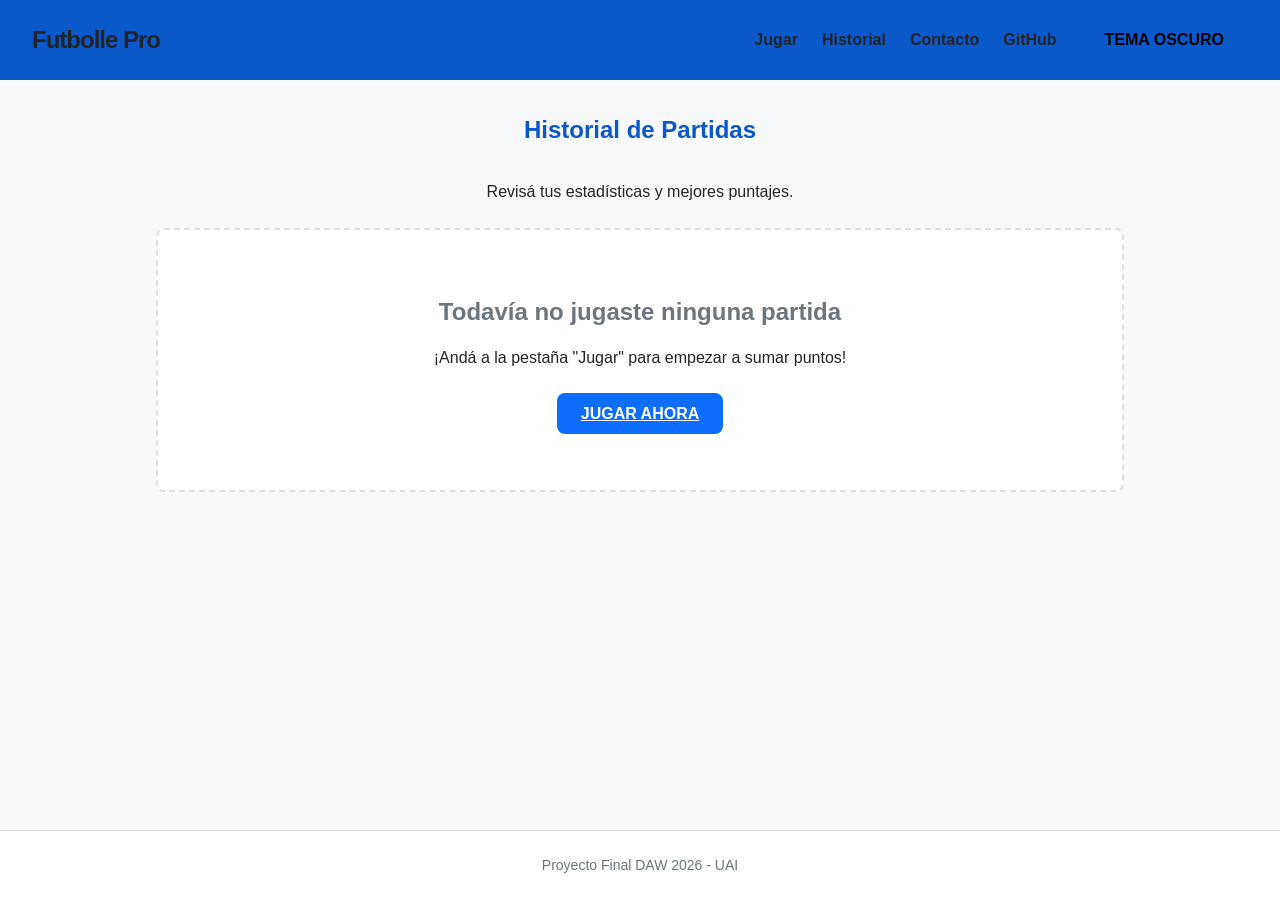
<file: historial.html>
<!doctype html>
<html lang="es">
  <head>
    <meta charset="UTF-8" />
    <link rel="preconnect" href="https://fonts.googleapis.com" />
    <link rel="preconnect" href="https://fonts.gstatic.com" crossorigin />
    <meta name="viewport" content="width=device-width, initial-scale=1.0" />
    <title>Historial - Futbolle Pro</title>
    <link rel="stylesheet" href="css/reset.css" />
    <link rel="stylesheet" href="css/variables.css" />
    <link rel="stylesheet" href="css/layout.css" />
    <link rel="stylesheet" href="css/componentes.css" />
    <link rel="stylesheet" href="css/historial.css" />
  </head>
  <body>
    <header class="cabecera">
      <div class="logo">Futbolle Pro</div>
      <nav class="menu">
        <a href="index.html">Jugar</a>
        <a href="historial.html" class="activo">Historial</a>
        <a href="contacto.html">Contacto</a>
        <a
          href="https://github.com/AlvaroGaston/Futbolle-Pro.git"
          target="_blank"
          rel="noopener"
          >GitHub</a
        >
        <button id="botonTema" class="botonTema" title="Cambiar tema">
          Tema Oscuro
        </button>
      </nav>
    </header>

    <main class="contenedorPrincipal">
      <section class="panelHistorial">
        <h1>Historial de Partidas</h1>
        <p>Revisá tus estadísticas y mejores puntajes.</p>

        <div id="controlesHistorial" class="controlesFiltro oculto">
          <label for="selectOrdenHistorial">Ordenar por:</label>
          <select id="selectOrdenHistorial">
            <option value="fechaDesc">Más recientes primero</option>
            <option value="fechaAsc">Más antiguos primero</option>
            <option value="intentosAsc">Menos intentos</option>
            <option value="puntajeDesc">Mayor puntaje</option>
          </select>
        </div>

        <div id="contenedorTablaHistorial" class="contenedorTabla oculto">
          <table class="tablaEstadisticas">
            <thead>
              <tr>
                <th>Jugador</th>
                <th>Incógnita</th>
                <th>Resultado</th>
                <th>Dificultad</th>
                <th>Intentos</th>
                <th>Tiempo</th>
                <th>Puntaje</th>
                <th>Fecha</th>
              </tr>
            </thead>
            <tbody id="cuerpoTablaHistorial">
              <!-- Las filas se inyectan acá con JS -->
            </tbody>
          </table>
        </div>

        <!-- Mensaje si no hay historial -->
        <div id="mensajeSinHistorial" class="mensajeVacio">
          <h2>Todavía no jugaste ninguna partida</h2>
          <p>¡Andá a la pestaña "Jugar" para empezar a sumar puntos!</p>
          <a href="index.html" class="botonPrimario">Jugar ahora</a>
        </div>
      </section>
    </main>

    <footer class="piePagina">
      <p>Proyecto Final DAW 2026 - UAI</p>
    </footer>

    <!-- Scripts -->
    <script src="js/globales.js"></script>
    <script src="js/api.js"></script>
    <script src="js/logica.js"></script>
    <script src="js/historial.js"></script>
    <script src="js/ui.js"></script>
    <!-- Script específico para renderizar la tabla y ordenar -->
    <script src="js/eventos.js"></script>
  </body>
</html>
</file>
<file: css/variables.css>
/* css/variables.css */
:root {
  /* Paleta Clara (Por defecto) */
  --color-fondo: #f8f9fa;
  --color-superficie: #ffffff;
  --color-texto: #212529;
  --color-texto-suave: #6c757d;
  --color-borde: #dee2e6;

  /* Colores Principales */
  --color-primario: #0d6efd;
  --color-primario-oscuro: #0a58ca;

  /* Colores del Tablero (Estilo Wordle) */
  --color-acierto: #198754; /* Verde */
  --color-fallo: #dc3545; /* Rojo */
  --color-flecha: #ffc107; /* Amarillo para flechas de mayor/menor */
  --color-celda-vacia: #e9ecef;
  --color-texto-celda: #ffffff;

  /* Variables de tipografía y espaciado */
  --fuente-principal: "Segoe UI", Tahoma, Geneva, Verdana, sans-serif;
  --radio-borde: 8px;
  --transicion-rapida: 0.2s ease;
}

/* Modo Oscuro (Se activa agregando la clase 'tema-oscuro' al body) */
body.tema-oscuro {
  --color-fondo: #121212;
  --color-superficie: #1e1e1e;
  --color-texto: #f8f9fa;
  --color-texto-suave: #adb5bd;
  --color-borde: #343a40;

  --color-primario: #3d8bfd;
  --color-primario-oscuro: #6ea8fe;

  --color-acierto: #146c43;
  --color-fallo: #b02a37;
  --color-flecha: #ffcd39;
  --color-celda-vacia: #2b2b2b;
}

body {
  background-color: var(--color-fondo);
  color: var(--color-texto);
  font-family: var(--fuente-principal);
  transition:
    background-color var(--transicion-rapida),
    color var(--transicion-rapida);
}
</file>
<file: css/layout.css>
/* css/layout.css */
body {
  font-family: var(--fuente-principal);
  background-color: var(--color-fondo);
  color: var(--color-texto);
  display: flex;
  flex-direction: column;
  min-height: 100vh;
  transition:
    background-color 0.3s,
    color 0.3s;
}

.cabecera {
  display: flex;
  justify-content: space-between;
  align-items: center;
  padding: 1rem 2rem;
  background-color: var(--color-primario-oscuro);
  color: var(--color-texto-inverso);
  box-shadow: var(--sombra-suave);
  z-index: 100;
}

.cabecera .logo {
  font-size: 1.5rem;
  font-weight: 800;
  letter-spacing: -1px;
}

.cabecera .menu {
  display: flex;
  gap: 1.5rem;
  align-items: center;
}

.cabecera .menu a {
  color: var(--color-texto-inverso);
  text-decoration: none;
  font-weight: 700;
  transition: color var(--transicion-rapida);
  padding: 0.5rem 0;
}

.cabecera .menu a:hover,
.cabecera .menu a.activo {
  color: var(--color-parcial);
}

.contenedorPrincipal {
  flex: 1;
  display: flex;
  flex-direction: column;
  align-items: center;
  width: 100%;
  max-width: 1000px;
  margin: 0 auto;
  padding: 2rem 1rem;
}

.piePagina {
  text-align: center;
  padding: 1.5rem;
  background-color: var(--color-superficie);
  color: var(--color-texto-suave);
  font-size: 0.875rem;
  border-top: 1px solid var(--color-borde);
}

/* Media Queries siempre al final */
@media (max-width: 768px) {
  .cabecera {
    flex-direction: column;
    gap: 1rem;
  }

  .cabecera .menu {
    flex-wrap: wrap;
    justify-content: center;
  }
}
</file>
<file: css/componentes.css>
/* css/componentes.css */
.botonPrimario,
.botonSecundario,
.botonAccion,
.botonTema {
  padding: 0.75rem 1.5rem;
  border-radius: var(--radio-borde);
  font-weight: bold;
  text-transform: uppercase;
  transition:
    background-color var(--transicion-rapida),
    opacity var(--transicion-rapida);
}

.botonPrimario {
  background-color: var(--color-primario);
  color: #ffffff;
}

.botonPrimario:hover {
  background-color: var(--color-primario-oscuro);
}

.botonSecundario {
  background-color: transparent;
  border: 2px solid var(--color-primario);
  color: var(--color-primario);
}

.botonSecundario:hover {
  background-color: var(--color-primario);
  color: #ffffff;
}

.botonAccion {
  background-color: var(--color-acierto);
  color: #ffffff;
}

.botonAccion:disabled {
  opacity: 0.5;
  cursor: not-allowed;
}

/* Formularios */
.grupoCampo {
  display: flex;
  flex-direction: column;
  gap: 0.5rem;
  margin-bottom: 1.5rem;
  width: 100%;
  max-width: 400px;
}

.grupoCampo label {
  font-weight: bold;
  color: var(--color-texto);
}

input[type="text"],
input[type="email"],
select,
textarea {
  width: 100%;
  padding: 0.75rem;
  border: 2px solid var(--color-borde);
  border-radius: var(--radio-borde);
  background-color: var(--color-superficie);
  color: var(--color-texto);
}

input:focus,
select:focus,
textarea:focus {
  outline: none;
  border-color: var(--color-primario);
}

.mensajeError {
  color: var(--color-fallo);
  font-size: 0.875rem;
}

.oculto {
  display: none !important;
}

/* Modales */
.overlayModal {
  position: fixed;
  top: 0;
  left: 0;
  width: 100%;
  height: 100%;
  background-color: rgba(0, 0, 0, 0.7);
  display: flex;
  justify-content: center;
  align-items: center;
  z-index: 1000;
}

.cajaModal {
  background-color: var(--color-superficie);
  padding: 2rem;
  border-radius: var(--radio-borde);
  width: 90%;
  max-width: 500px;
  position: relative;
  box-shadow: 0 10px 25px rgba(0, 0, 0, 0.2);
}

.cerrarModal {
  position: absolute;
  top: 1rem;
  right: 1rem;
  font-size: 1.5rem;
  color: var(--color-texto-suave);
}

.cerrarModal:hover {
  color: var(--color-fallo);
}

.tituloModal {
  margin-bottom: 1rem;
  color: var(--color-texto);
}

.cuerpoModal {
  margin-bottom: 1.5rem;
  color: var(--color-texto);
}

.botonesModal {
  display: flex;
  gap: 1rem;
  justify-content: flex-end;
}

/* Estilos para la tarjeta del jugador en el modal de fin de partida */
.tarjeta-jugador-modal {
  text-align: center;
  margin-top: 15px;
}

.tarjeta-jugador-modal .img-jugador-modal {
  width: 100px;
  height: 100px; /* Asegura que sea un círculo perfecto */
  border-radius: 50%;
  border: 3px solid var(--color-primario);
  margin: 0 auto;
  object-fit: cover; /* Evita que la imagen se deforme */
}
</file>
<file: css/historial.css>
/* css/historial.css */

.panelHistorial {
  width: 100%;
  max-width: 1100px;
  display: flex;
  flex-direction: column;
  align-items: center;
  gap: 1.5rem;
}

.panelHistorial h1 {
  color: var(--color-primario-oscuro);
  margin-bottom: 0.5rem;
}

/* Controles de Filtro */
.controlesFiltro {
  display: flex;
  align-items: center;
  gap: 1rem;
  background-color: var(--color-superficie);
  padding: 1rem 1.5rem;
  border-radius: var(--radio-borde);
  border: 1px solid var(--color-borde);
  box-shadow: 0 4px 6px rgba(0, 0, 0, 0.05);
  width: 100%;
  justify-content: flex-end;
}

.controlesFiltro label {
  font-weight: bold;
  color: var(--color-texto-suave);
  font-size: 0.9rem;
}

.controlesFiltro select {
  padding: 0.5rem 1rem;
  border-radius: var(--radio-borde);
  border: 2px solid var(--color-borde);
  background-color: var(--color-fondo);
  color: var(--color-texto);
  font-weight: bold;
  cursor: pointer;
  transition: var(--transicion-rapida);
}

.controlesFiltro select:hover {
  border-color: var(--color-primario);
}

/* Contenedor responsivo de la tabla */
.contenedorTabla {
  width: 100%;
  overflow-x: auto;
  background-color: var(--color-superficie);
  border-radius: var(--radio-borde);
  box-shadow: 0 4px 15px rgba(0, 0, 0, 0.08);
  border: 1px solid var(--color-borde);
}

/* Tabla Principal */
.tablaEstadisticas {
  width: 100%;
  min-width: 800px; /* Evita que se aplaste en celulares */
  border-collapse: collapse;
  text-align: left;
}

.tablaEstadisticas thead {
  background-color: var(--color-primario);
  color: #ffffff;
}

.tablaEstadisticas th {
  padding: 1rem;
  font-size: 0.85rem;
  text-transform: uppercase;
  letter-spacing: 0.5px;
  font-weight: bold;
}

.tablaEstadisticas td {
  padding: 1rem;
  border-bottom: 1px solid var(--color-borde);
  color: var(--color-texto);
  vertical-align: middle;
}

/* Efecto Cebra para desamontonar visualmente */
.tablaEstadisticas tbody tr:nth-child(even) {
  background-color: var(--color-celda-vacia);
}

/* Hover suave en las filas */
.tablaEstadisticas tbody tr {
  transition: background-color var(--transicion-rapida);
}

.tablaEstadisticas tbody tr:hover {
  background-color: rgba(13, 110, 253, 0.08); /* Un azul muy transparente */
}

/* Alineaciones específicas */
.tablaEstadisticas td:nth-child(5), /* Intentos */
.tablaEstadisticas th:nth-child(5),
.tablaEstadisticas td:nth-child(6), /* Tiempo */
.tablaEstadisticas th:nth-child(6),
.tablaEstadisticas td:nth-child(7), /* Puntaje */
.tablaEstadisticas th:nth-child(7) {
  text-align: center;
}

/* Insignias (Badges) para los resultados */
.tablaEstadisticas .estado-acierto,
.tablaEstadisticas .estado-fallo {
  display: inline-block;
  padding: 0.35rem 0.75rem !important;
  border-radius: 20px !important;
  font-size: 0.8rem;
  font-weight: 900;
  text-transform: uppercase;
  color: #ffffff !important;
  text-align: center;
  min-width: 80px;
  box-shadow: 0 2px 4px rgba(0, 0, 0, 0.1);
}

.tablaEstadisticas .estado-acierto {
  background-color: var(--color-acierto) !important;
}

.tablaEstadisticas .estado-fallo {
  background-color: var(--color-fallo) !important;
}

/* Mensaje Vacio */
.mensajeVacio {
  text-align: center;
  padding: 4rem 2rem;
  background-color: var(--color-superficie);
  border-radius: var(--radio-borde);
  border: 2px dashed var(--color-borde);
  width: 100%;
}

.mensajeVacio h2 {
  color: var(--color-texto-suave);
  margin-bottom: 1rem;
}

.mensajeVacio p {
  color: var(--color-texto);
  margin-bottom: 2rem;
}
</file>
